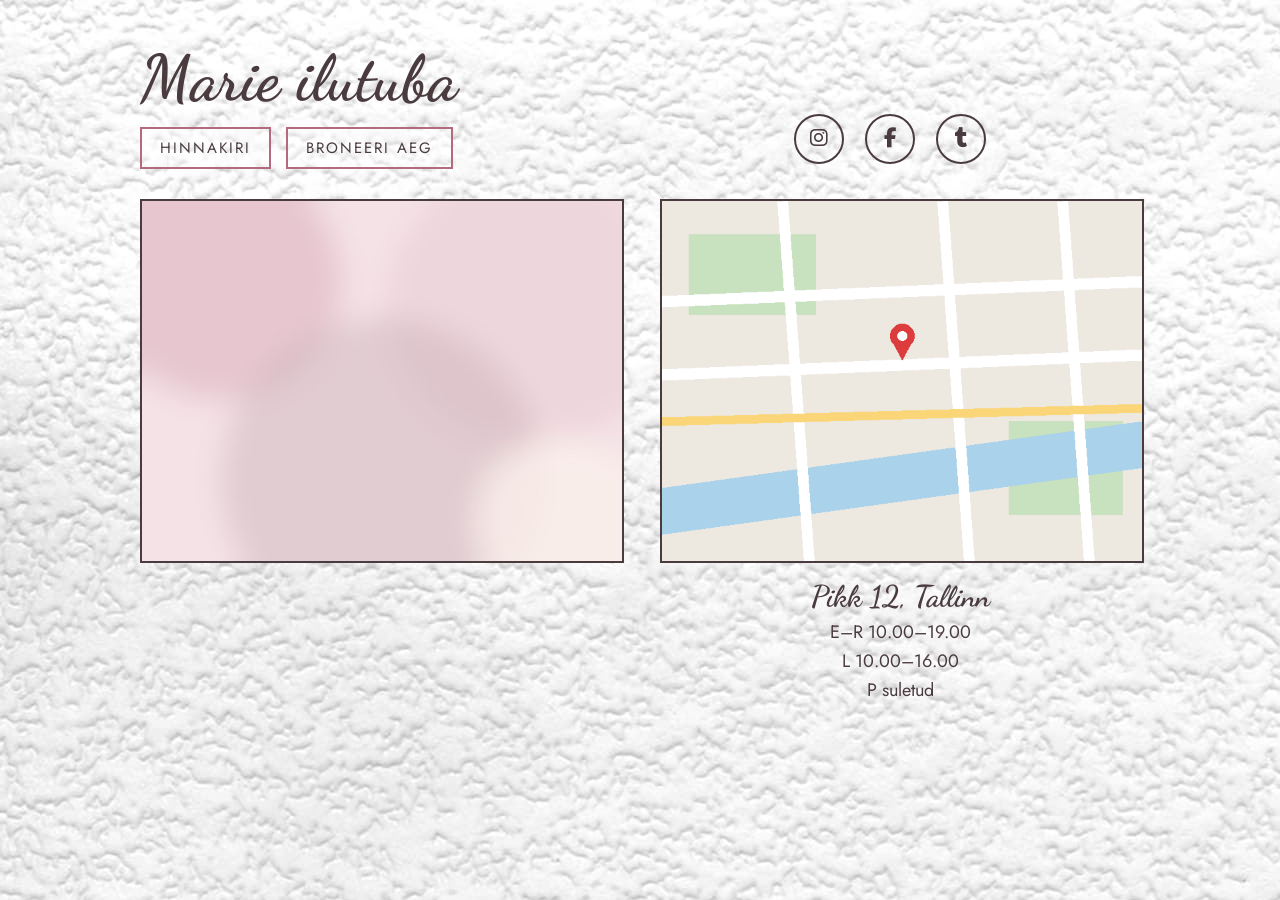
<file: index.html>
<!DOCTYPE html>
<html lang="et">
<head>
  <meta charset="UTF-8">
  <title>Marie ilutuba</title>
  <link href="https://fonts.googleapis.com/css2?family=Dancing+Script:wght@600&family=Jost&display=swap" rel="stylesheet">
  <link rel="stylesheet" href="https://cdnjs.cloudflare.com/ajax/libs/font-awesome/6.5.1/css/all.min.css">
  <link rel="stylesheet" href="style.css">
</head>
<body>
  <div class="leht">

    <div class="pais">
      <div>
        <h1>Marie ilutuba</h1>
        <a class="nupp" href="hinnakiri.html">Hinnakiri</a>
        <a class="nupp" href="broneeri.html">Broneeri aeg</a>
      </div>
      <div class="sotsiaalmeedia">
        <a href="#" title="Instagram"><i class="fa-brands fa-instagram"></i></a>
        <a href="#" title="Facebook"><i class="fa-brands fa-facebook-f"></i></a>
        <a href="https://www.tumblr.com/tagged/nail-art" target="_blank" title="Tumblr"><i class="fa-brands fa-tumblr"></i></a>
      </div>
    </div>

    <div class="veerud">

      <!-- vasak veerg: pilt ilutoast -->
      <div class="vasak">
        <img class="pilt" src="pildid/ilutuba.jpg" alt="Marie ilutuba">
      </div>

      <!-- parem veerg: sotsiaalmeedia, kaart, aadress -->
      <div class="parem">

        <img class="pilt" src="pildid/kaart.png" alt="Ilutoa asukoht kaardil">

        <div class="aadress">
          <h2>Pikk 12, Tallinn</h2>
          <p>E–R 10.00–19.00</p>
          <p>L 10.00–16.00</p>
          <p>P suletud</p>
        </div>
      </div>

    </div>
  </div>
</body>
</html>
</file>
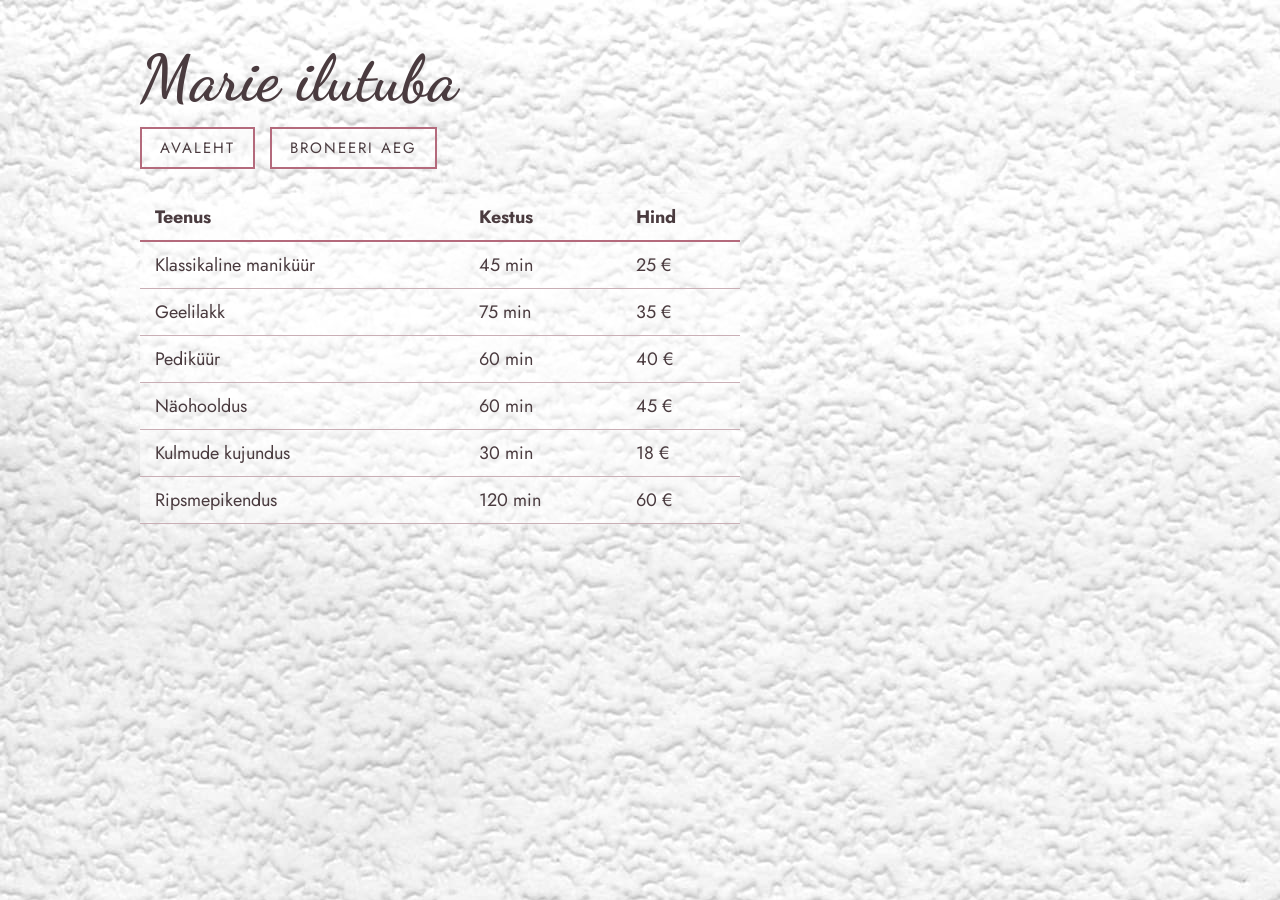
<file: hinnakiri.html>
<!DOCTYPE html>
<html lang="et">
<head>
  <meta charset="UTF-8">
  <title>Hinnakiri - Marie ilutuba</title>
  <link href="https://fonts.googleapis.com/css2?family=Dancing+Script:wght@600&family=Jost&display=swap" rel="stylesheet">
  <link rel="stylesheet" href="style.css">
</head>
<body>
  <div class="leht">
    <h1>Marie ilutuba</h1>
    <a class="nupp" href="index.html">Avaleht</a>
    <a class="nupp" href="broneeri.html">Broneeri aeg</a>

    <table>
      <tr>
        <th>Teenus</th>
        <th>Kestus</th>
        <th>Hind</th>
      </tr>
      <tr><td>Klassikaline maniküür</td><td>45 min</td><td>25 €</td></tr>
      <tr><td>Geelilakk</td><td>75 min</td><td>35 €</td></tr>
      <tr><td>Pediküür</td><td>60 min</td><td>40 €</td></tr>
      <tr><td>Näohooldus</td><td>60 min</td><td>45 €</td></tr>
      <tr><td>Kulmude kujundus</td><td>30 min</td><td>18 €</td></tr>
      <tr><td>Ripsmepikendus</td><td>120 min</td><td>60 €</td></tr>
    </table>
  </div>
</body>
</html>
</file>
<file: style.css>
/* Marie ilutuba */

body {
  margin: 0;
  background-color: #f3ece5;
  background-image: url(./pildid/10790701.jpg);
  color: #4a3b3f;
  font-family: 'Jost', sans-serif;
  font-size: 18px;
}

.leht {
  width: 1000px;
  margin: 0 auto;
  padding: 40px 20px;
}

h1 {
  font-family: 'Dancing Script', cursive;
  font-size: 64px;
  margin: 0 0 10px 0;
}

/* nupud */
.nupp {
  display: inline-block;
  padding: 8px 18px;
  margin-right: 10px;
  border: 2px solid #b46a7c;
  color: #4a3b3f;
  text-decoration: none;
  text-transform: uppercase;
  letter-spacing: 2px;
  font-size: 15px;
  background-color: rgba(255, 255, 255, 0.4);
}

.nupp:hover {
  background-color: #b46a7c;
  color: white;
}

/* kaks veergu */
.veerud {
  display: flex;
  gap: 40px;
  margin-top: 30px;
}

.vasak, .parem {
  flex: 1;
}

.pilt {
  display: block;
  width: 100%;
  border: 2px solid #4a3b3f;
}

/* sotsiaalmeedia ikoonid */
.pais {
  display: flex;
  justify-content: space-between;
  align-items: flex-end;
}

.sotsiaalmeedia {
  width: 50%;
  text-align: center;
  padding-bottom: 5px;
}

.sotsiaalmeedia a {
  display: inline-block;
  width: 46px;
  height: 46px;
  line-height: 46px;
  margin: 0 8px;
  border: 2px solid #4a3b3f;
  border-radius: 50%;
  color: #4a3b3f;
  font-size: 20px;
  text-decoration: none;
}

.sotsiaalmeedia a:hover {
  background-color: #b46a7c;
  border-color: #b46a7c;
  color: white;
}

/* aadress ja ajad */
.aadress {
  text-align: center;
  margin-top: 15px;
}

.aadress h2 {
  font-family: 'Dancing Script', cursive;
  font-size: 30px;
  margin: 0 0 5px 0;
}

.aadress p {
  margin: 3px 0;
}

/* hinnakiri */
table {
  border-collapse: collapse;
  width: 600px;
  margin-top: 25px;
  background-color: rgba(255, 255, 255, 0.5);
}

th, td {
  padding: 10px 15px;
  text-align: left;
  border-bottom: 1px solid #c9aeb5;
}

th {
  border-bottom: 2px solid #b46a7c;
}
</file>
